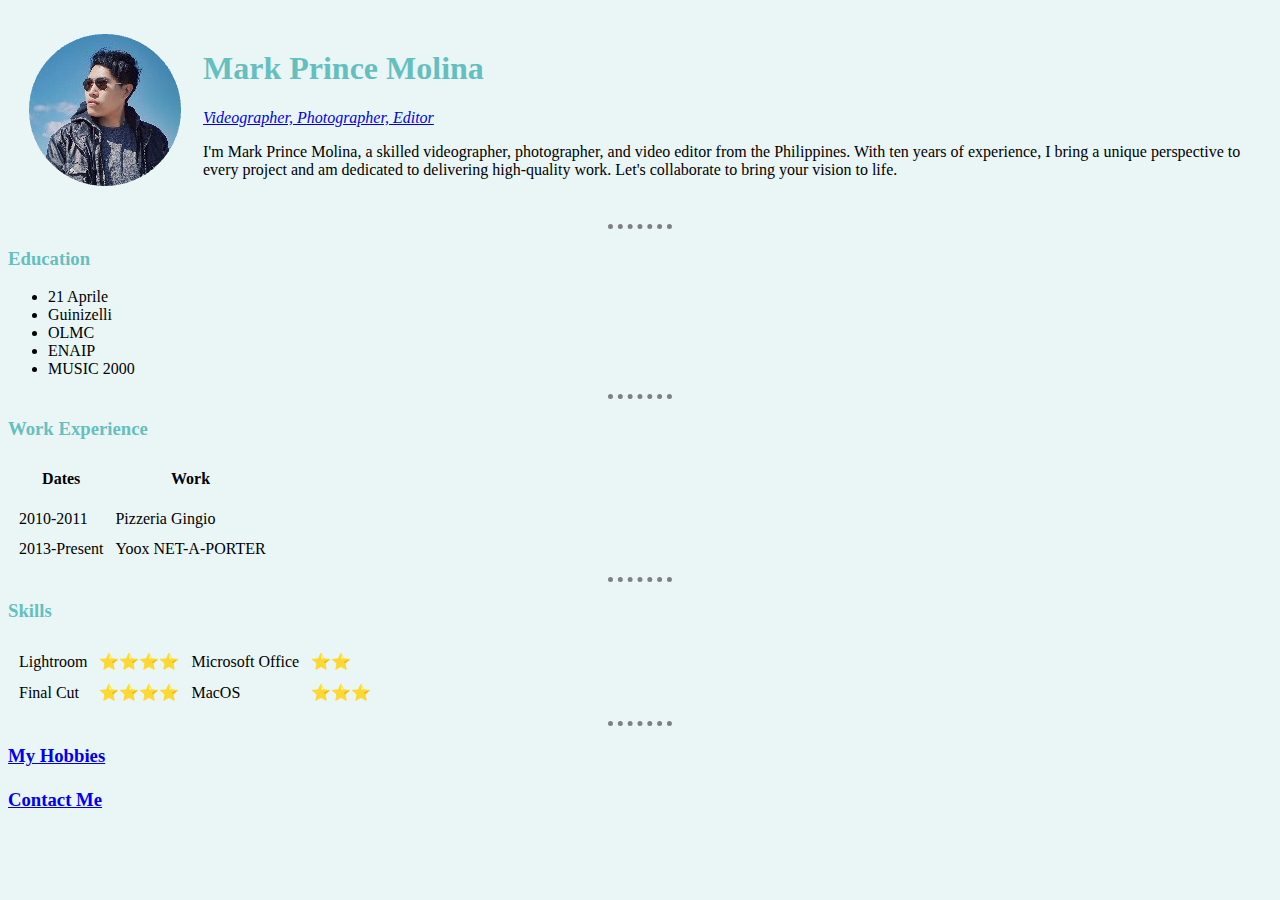
<file: index.html>
<!DOCTYPE html>
    <head>
        <meta charset="UTF-8">
        <title>Mark Personal Site</title>
        <link rel="stylesheet" href="/css/styles.css">
    
    </head>
    <body>
        <table cellspacing="20">
            <tr>
                <td>   <img src="MarkPrince.png" alt="Mark profile picture"></td>
                <td> <h1>Mark Prince Molina</h1>
                    <p><em><a href="https://tiny.cc/mptellingstories">Videographer, Photographer, Editor</a></em></p>
            
                    <p>I'm Mark Prince Molina, a skilled videographer, photographer, and video editor from the Philippines. With ten years of experience, I bring a unique perspective to every project and am dedicated to delivering high-quality work. Let's collaborate to bring your vision to life.</p>
            </td>
            </tr>
        </table>
     
       
        <hr>

        <h3>Education</h3>
        <ul>
            <li>21 Aprile</li>
            <li>Guinizelli</li>
            <li>OLMC</li>
            <li>ENAIP</li>
            <li>MUSIC 2000</li>
        </ul>
        <hr>
        <h3>Work Experience</h3>
        <table cellspacing="10">
            <thead>
                <th>Dates</th>
                <th>Work</th>
            </thead>
            <tr>
            <tbody>

                <tr>
                    <td>2010-2011</td>
                    <td>Pizzeria Gingio</td>
                </tr>
                <tr>
                    <td>2013-Present</td>
                    <td>Yoox NET-A-PORTER</td>
                
                </tr>

            </tbody>
            <tfoot>

            </tfoot>
           

        </table>
        <hr>
    <h3>Skills</h3>
        <table cellspacing="10">
            <tr>
                <td>Lightroom</td>
                <td>⭐️⭐️⭐️⭐️</td>
                <td>Microsoft Office</td>
                <td>⭐️⭐️</td>
            </tr>
            <tr>
                <td>Final Cut</td>
                <td>⭐️⭐️⭐️⭐️</td>
                <td>MacOS</td>
                <td>⭐️⭐️⭐️</td>
            </tr>

        </table>


        <hr>

        <h3>
        <a href="hobbies.html">My Hobbies</a>
        <br>
        <br>
        <a href="contact.html">Contact Me</a>
        </h3>
        
    
    </body>
</html>
</file>
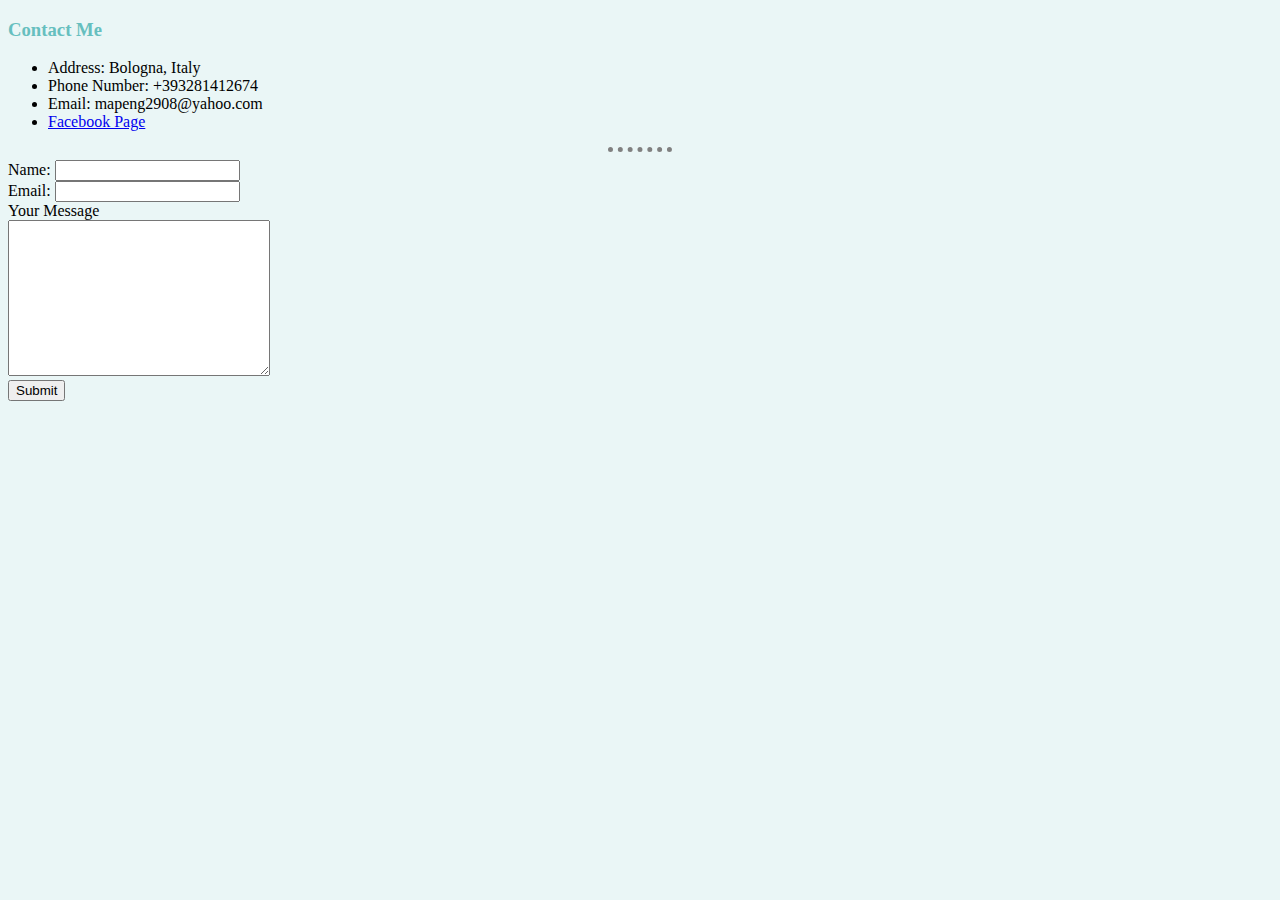
<file: contact.html>
<!DOCTYPE html>
<html lang="en">
<head>
    <meta charset="UTF-8">
    
    <title>Contact Me</title>
    <link rel="stylesheet" href="css/styles.css">
</head>
<body>
    <h3>Contact Me</h3>
    <p>
        <ul>
            <li>Address: Bologna, Italy</li>
            <li>Phone Number: +393281412674</li>
            <li>Email: mapeng2908@yahoo.com</li>
            <li><a href="https://www.facebook.com/profile.php?id=100082105590502">Facebook Page</a></li>
        </ul>
    </p>
<hr>
<form class="" action="mailto:mapeng2908@yahoo.com" method="post" enctype="text/plain">
    <label>Name:</label>
    <input type="text" name="yourName"><br>
    <label>Email:</label>
    <input type="email" name="yourEmail"><br>
    <label>Your Message</label><br>
    <textarea name="yourMessage" id="" cols="30" rows="10"></textarea><br>
    <input type="submit">
</form>

</body>
</html>
</file>
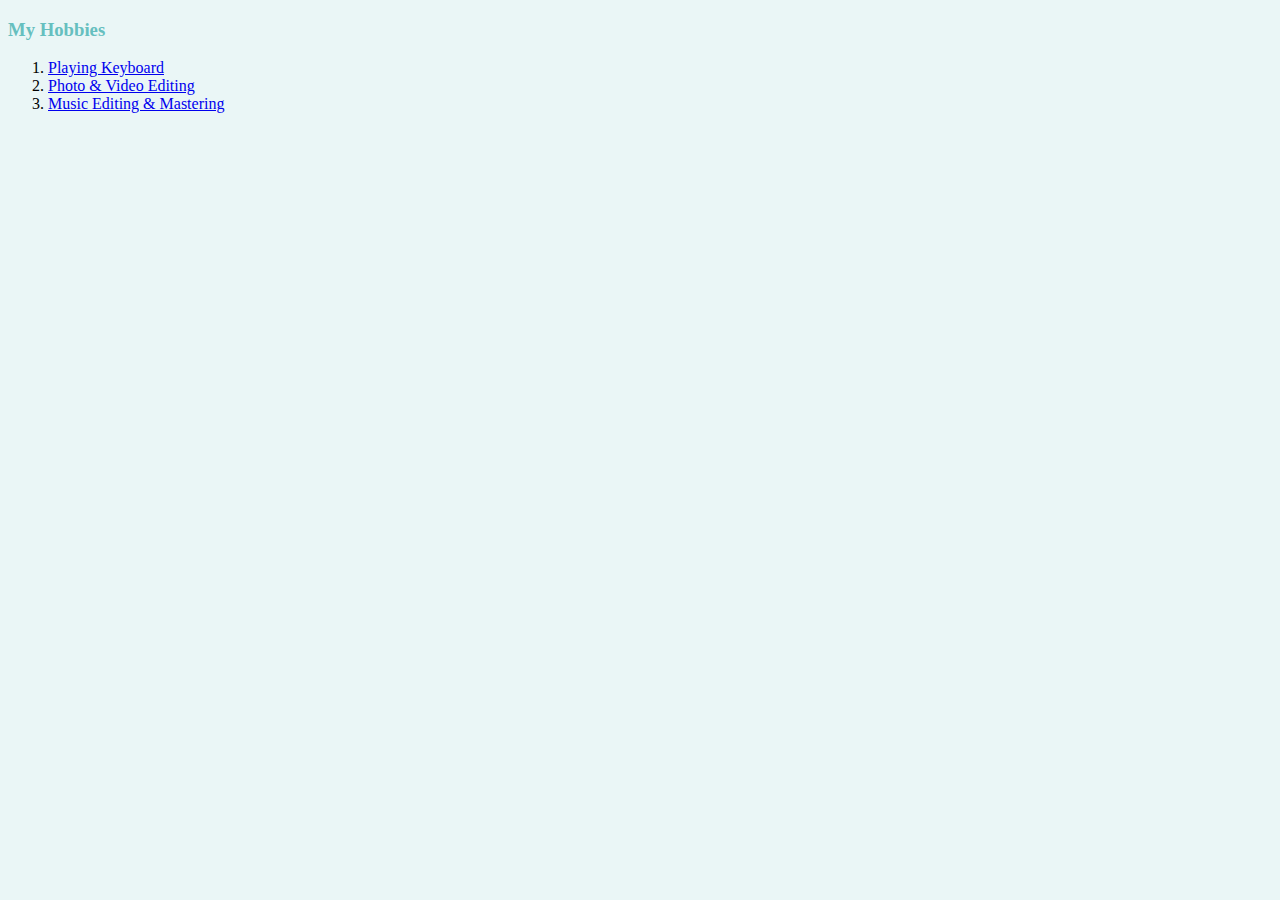
<file: hobbies.html>
<!DOCTYPE html>
<html lang="en">
<head>
    <meta charset="UTF-8">

    <title>My Hobbies</title>
    <link rel="stylesheet" href="css/styles.css">
</head>
<body>
    <h3>My Hobbies</h3>
    <ol>
        <li><a href="https://www.facebook.com/mapeng2908/videos/4757930920937716/">Playing Keyboard</a></li>
        <li><a href="https://www.facebook.com/mapeng2908/videos/10224722040940181/">Photo & Video Editing</a></li>
        <li><a href="https://www.facebook.com/jamloudnow/videos/1223963574800312/">Music Editing & Mastering</a></li>
    </ol>
    
</body>
</html>
</file>
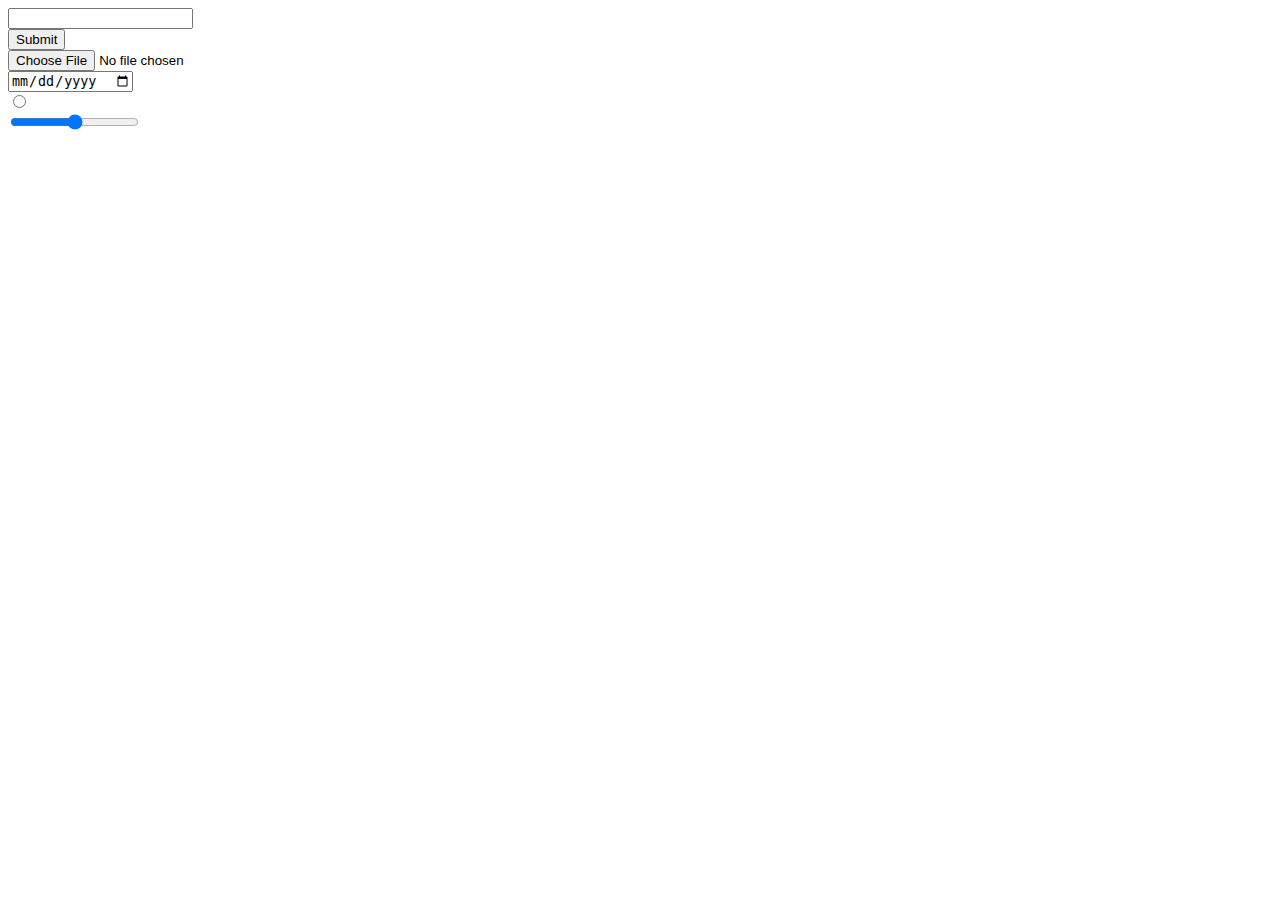
<file: inputs.html>
<!DOCTYPE html>
<html lang="en">
<head>
    <meta charset="UTF-8">
    <title>HTML Inputs</title>
</head>
<body>
    <form>
        <input type="name"><br>
        <input type="submit"><br>
        <input type="file"><br>
        <input type="date"><br>
        <input type="radio"><br>
        <input type="range"><br>
    </form>
</body>
</html>
</file>
<file: css/styles.css>
body {

    background-color: #EAF6F6;
}
hr {

    border-style: none;
    border-top-style: dotted;
    border-color: grey;
    border-width: 5px;
    width: 5%
}

h1 {
    color: #66BFBF;
}

h3 {
    color: #66BFBF;
}
</file>
